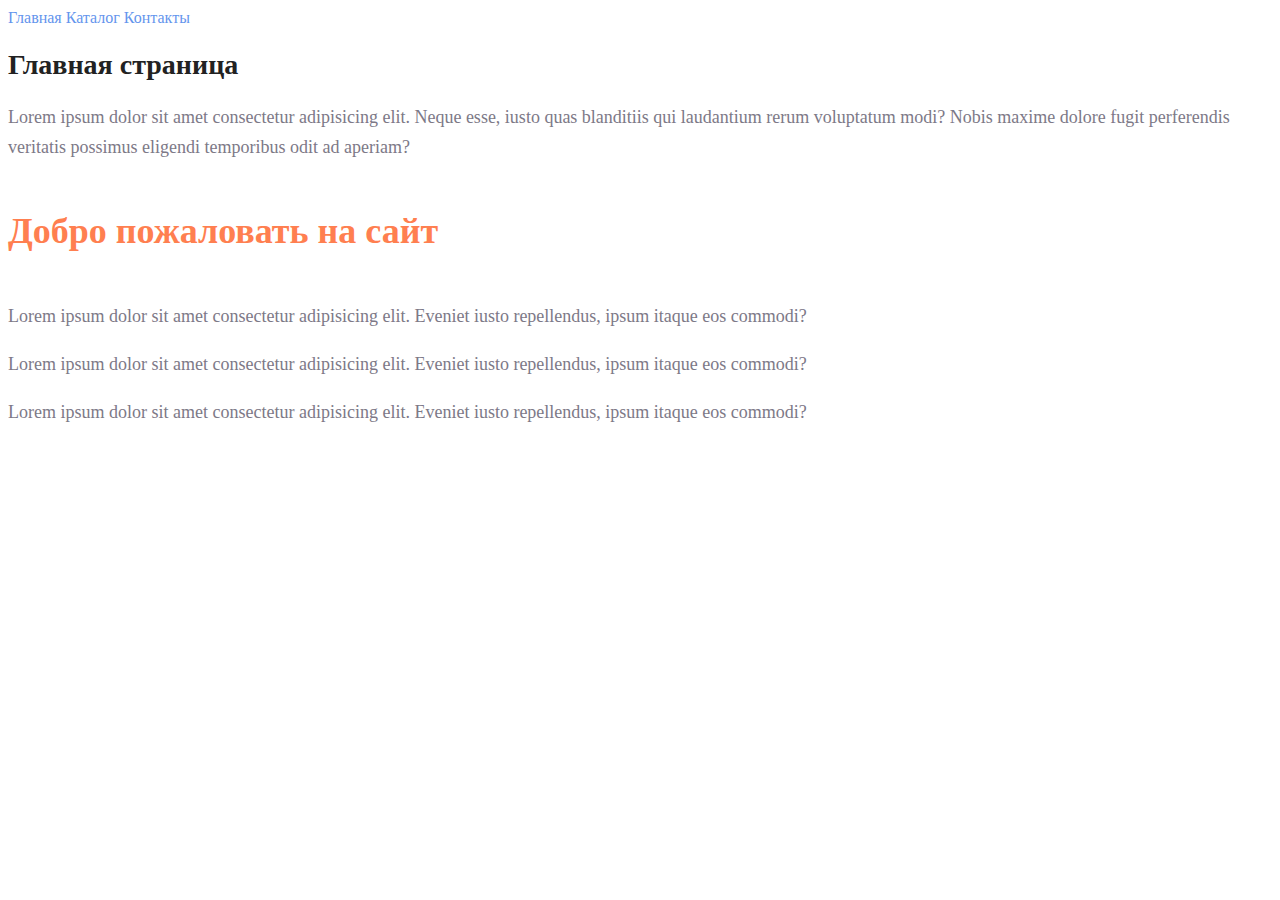
<file: index.html>
<!DOCTYPE html>
<html lang="en">
<head>
    <meta charset="UTF-8">
    <meta http-equiv="X-UA-Compatible" content="IE=edge">
    <meta name="viewport" content="width=device-width, initial-scale=1.0">
    <title>Document</title>
    <link rel="stylesheet" href="style.css">
</head>
<body>
    <a class="menu_link" href="index.html">Главная</a>
    <a class="menu_link" href="catalog/catalog.html">Каталог</a>
    <a class="menu_link" href="#">Контакты</a>


    <h1 class="header">Главная страница</h1>
    <p class="text">Lorem ipsum dolor sit amet consectetur adipisicing elit. Neque esse, iusto quas blanditiis qui laudantium rerum voluptatum modi? Nobis maxime dolore fugit perferendis veritatis possimus eligendi temporibus odit ad aperiam?</p>
    <h2 class="subtitle">Добро пожаловать на сайт</h2>
    <p class="text">Lorem ipsum dolor sit amet consectetur adipisicing elit. Eveniet iusto repellendus, ipsum itaque eos commodi?</p>
    <p class="text">Lorem ipsum dolor sit amet consectetur adipisicing elit. Eveniet iusto repellendus, ipsum itaque eos commodi?</p>
    <p class="text">Lorem ipsum dolor sit amet consectetur adipisicing elit. Eveniet iusto repellendus, ipsum itaque eos commodi?</p>
    
</body>
</html>
</file>
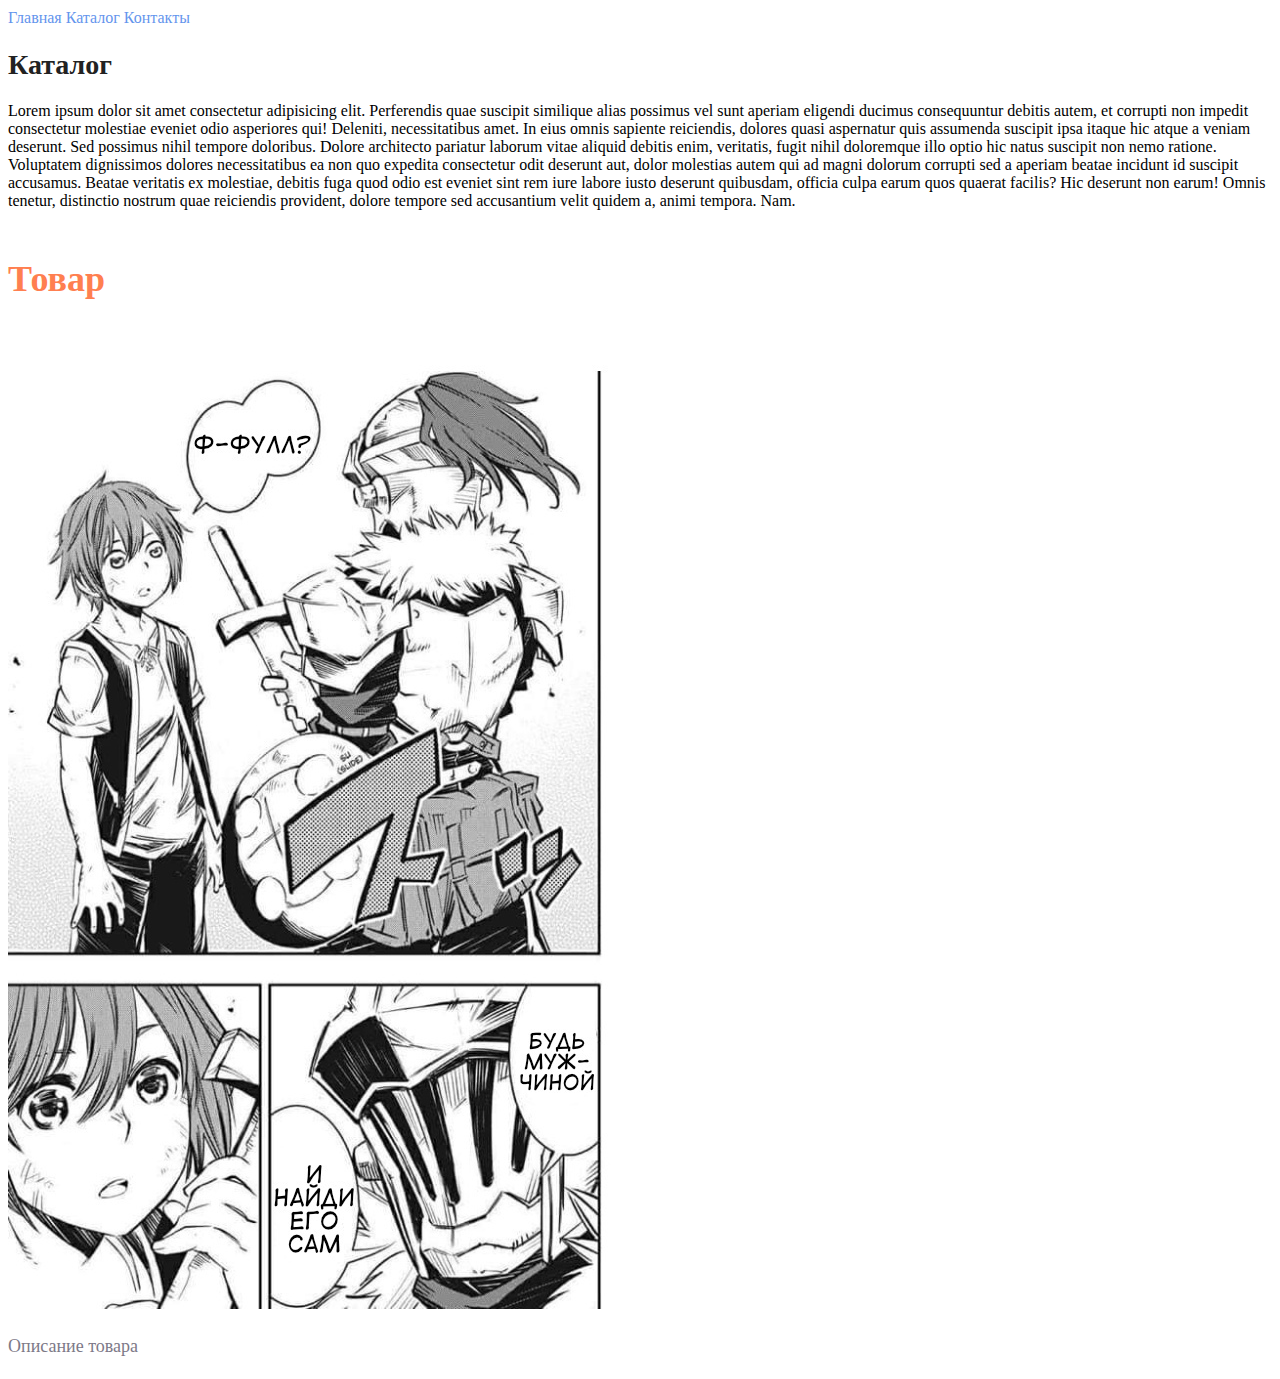
<file: catalog/catalog.html>
<!DOCTYPE html>
<html lang="en">
<head>
    <meta charset="UTF-8">
    <meta http-equiv="X-UA-Compatible" content="IE=edge">
    <meta name="viewport" content="width=device-width, initial-scale=1.0">
    <title>Document</title>
  <link rel="stylesheet" href="../style.css"> 
</head>
<body>
    <a class="menu_link" href="../index.html">Главная</a>
    <a class="menu_link" href="catalog.html">Каталог</a>
    <a class="menu_link" href="#">Контакты</a>

    <h1 class="header">Каталог</h1>
    <p lass="text">Lorem ipsum dolor sit amet consectetur adipisicing elit. Perferendis quae suscipit similique alias possimus vel sunt aperiam eligendi ducimus consequuntur debitis autem, et corrupti non impedit consectetur molestiae eveniet odio asperiores qui! Deleniti, necessitatibus amet. In eius omnis sapiente reiciendis, dolores quasi aspernatur quis assumenda suscipit ipsa itaque hic atque a veniam deserunt. Sed possimus nihil tempore doloribus. Dolore architecto pariatur laborum vitae aliquid debitis enim, veritatis, fugit nihil doloremque illo optio hic natus suscipit non nemo ratione. Voluptatem dignissimos dolores necessitatibus ea non quo expedita consectetur odit deserunt aut, dolor molestias autem qui ad magni dolorum corrupti sed a aperiam beatae incidunt id suscipit accusamus. Beatae veritatis ex molestiae, debitis fuga quod odio est eveniet sint rem iure labore iusto deserunt quibusdam, officia culpa earum quos quaerat facilis? Hic deserunt non earum! Omnis tenetur, distinctio nostrum quae reiciendis provident, dolore tempore sed accusantium velit quidem a, animi tempora. Nam.</p>

    <h2 class="subtitle">Товар</h2>
    <img src="../img/proof.jpg" alt="товар">
    <p class="text">Описание товара </p>
</body>
</html>
</file>
<file: style.css>
a {
     text-decoration: none;
 }

 .menu_link{
    color: cornflowerblue;
    font-size: 16px;
    line-height: 20px;
 }

 .header{
    color: #222222;
    font-size: 28px;
    line-height: 36px;
    font-weight: bold;
 }

 .text{
    font-style: normal;
    font-weight: 300;
    font-size: 18px;
    line-height: 30px;
    color: #7D7987;
 }

 .subtitle{
    color: coral;
    font-style: normal;
    font-weight: 700;
    font-size: 36px;
    line-height: 80px;
}
</file>
